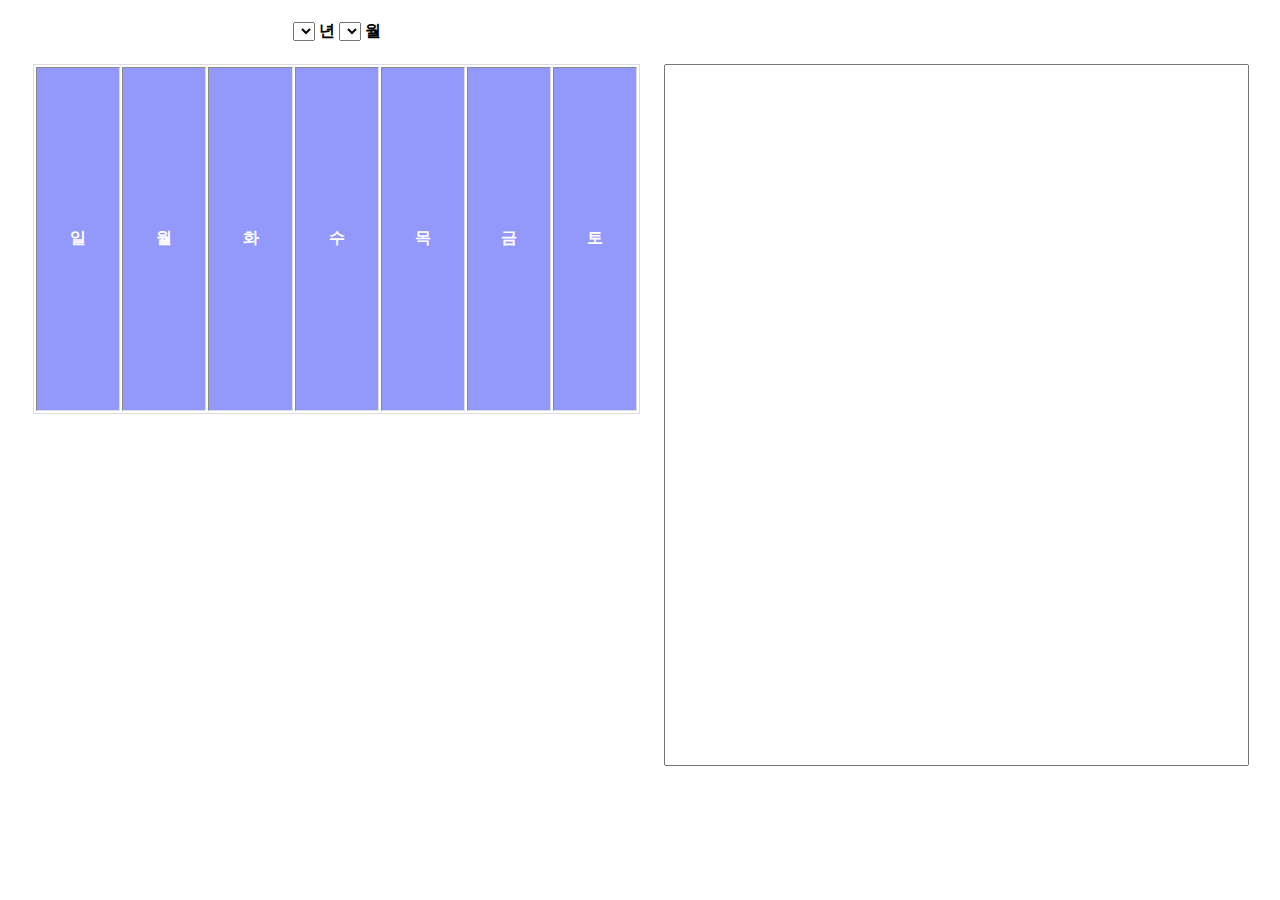
<file: intro/target/classes/templates/index.html>
<!DOCTYPE html>
<html lang="ko" xmlns="http://www.w3.org/1999/xhtml"
 xmlns:th="http://www.thymeleaf.org" 
 xmlns:layout="http://www.ultraq.net.nz/thymeleaf/layout">
<head th:include="layout/BaseSetting::head">
</head>
<body class="container-fluid">
	<div th:include="layout/header-menu::header-menu" id="header-menu"></div>
	<div th:include="layout/header::header" id="header"></div>
	<div layout:fragment="content" id="content">
		
		<div class="schedule-cover">
		<div style="width:50%;text-align: center;">
		
			<h4> <select id="selectYear"></select> 년 <select id="selectMonth" onchange="Calendar(id)"></select> 월</h4>
		</div>
			<table border=1  style="width:50%;height:50%;float:left;border:1px solid #ddd" class="schedule-table">
				<tr class="schedule-title">
					<td class="schedule-title-td" id="sunday" data-start="0">일</td>
					<td class="schedule-title-td" id="monday" data-start="1">월</td>
					<td class="schedule-title-td" id="tuesday" data-start="2">화</td>
					<td class="schedule-title-td" id="wednedsday" data-start="3">수</td>
					<td class="schedule-title-td" id="thursday" data-start="4">목</td>
					<td class="schedule-title-td" id="friday" data-start="5">금</td>
					<td class="schedule-title-td" id="saturday" data-start="6">토</td>
				</tr>
			</table>
			<div style="width:2%;float:left">&nbsp;</div>
			<div style="width:48%;height:100%;float:left">
			<textarea style='width:100%;height:100%;padding:0;resize: none;'></textarea>
			</div>
		</div>
	</div>
	<div th:include="layout/footer::footer" id="footer"></div>
	<div th:include="layout/sidebar::sidebar" id="sidebar"></div>
	<th:block layout:fragment="css">
		<style type="text/css">
			.schedule-cover{
			width:96%;
			height: 700px;
			margin : 1% 0 0 2%;
			}
			
			.schedule-title{
			width: 100%;
			height: 80px;
			font-weight: bold;
			background-color: rgba(100,110,250,0.7);
			color: white;
			}
			.schedule-title-td{
			width:14.2%;
			text-align: center;
			}
			.schedule-tr{
			width:100%;
			height:100px;
			}
			
			.schedule-td{
			height : 100px;
			padding : 0px;
			margin : 0px;
			top : 0;
			}
			.schedule-td-div{
			height:100%;
			}
		
		</style>
	</th:block>
	<th:block layout:fragment="script">
	 <th:block th:include="layout/BaseSetting::script"></th:block>
	 
		<script type="text/javascript" th:inline="javascript">
		// 2000년 1월 1일 은 토요일
		var start = "saturday";
		var month = [31,28,31,30,31,30,31,31,30,31,30,31];
		
			
			$(function(){
				
				var yearQuery = "";
				var startNum = 0;
				for(var i=2000;i<=2030;i++){
					yearQuery += "<option value='"+i+"'>"+i+"</option>";
				}
				$('#selectYear').html(yearQuery);
				
				var monthQuery ="";
				for(var i=1;i<=12;i++){
				monthQuery += "<option value='"+i+"'>"+i+"</option>";
				}
				$('#selectMonth').html(monthQuery);
					
				
				var query = "<tr class='schedule-tr'>";
				for(var i = 0;i<42;i++){
					if(i%7===0 && i != 0){
						query +="</tr>"
						query += "<tr class='schedule-tr'>";
					}
						query += "<td class='schedule-td' data-role='"+i+"'>"
									+"<div class='schedule-td-div' style='text-align: center'>"
										+"<span style='text-align:left;'> </span> "
									+"</div>"
								+"</td>"
				}
				query +="</tr>"
				
				$('.schedule-table').append(query);
				
				Calendar();
				
			});	
			
			function Calendar(id){
				console.log("id : "+$("#"+id).val());
				idValue = parseInt($("#"+id).val())-1;
				
				for(var i =0;i<$('.schedule-title-td').length;i++){ // $('.schedule-title-td').length 만큼 반복
					if($('.schedule-title-td').eq(i).attr('id') === start){ //$('.schedule-title-td').eq(i).attr('id') 가 saturday일 때 true
						console.log('같다 : '+$('.schedule-title-td').eq(i).attr('id'));
						for(j = 0;j<$('.schedule-td').length;j++){ // $('.schedule-td').length 의 갯수만큼 반복
							//schedule-title-td (월,화,수,목,금,토,일) 의 attr 의 값과 $('.schedule-td').attr('data-role') 의 값이 일치할때
							if($('.schedule-title-td').eq(i).attr('data-start') === $('.schedule-td').eq(j).attr('data-role')){
								startNum = j; // 같은 값의 위치를 저장
								//$('.schedule-td').eq(j).text("1");
							}
						}
					}
				}
				console.log("idValue 의 값 : "+idValue);
				console.log("month[idValue] : "+month[idValue])
				for(var a=1;a<=month[idValue];a++){ // 
					
					$('.schedule-td').eq(startNum++).html(a);
				}
			}
		</script>
	</th:block>
</body>
</html>
</file>
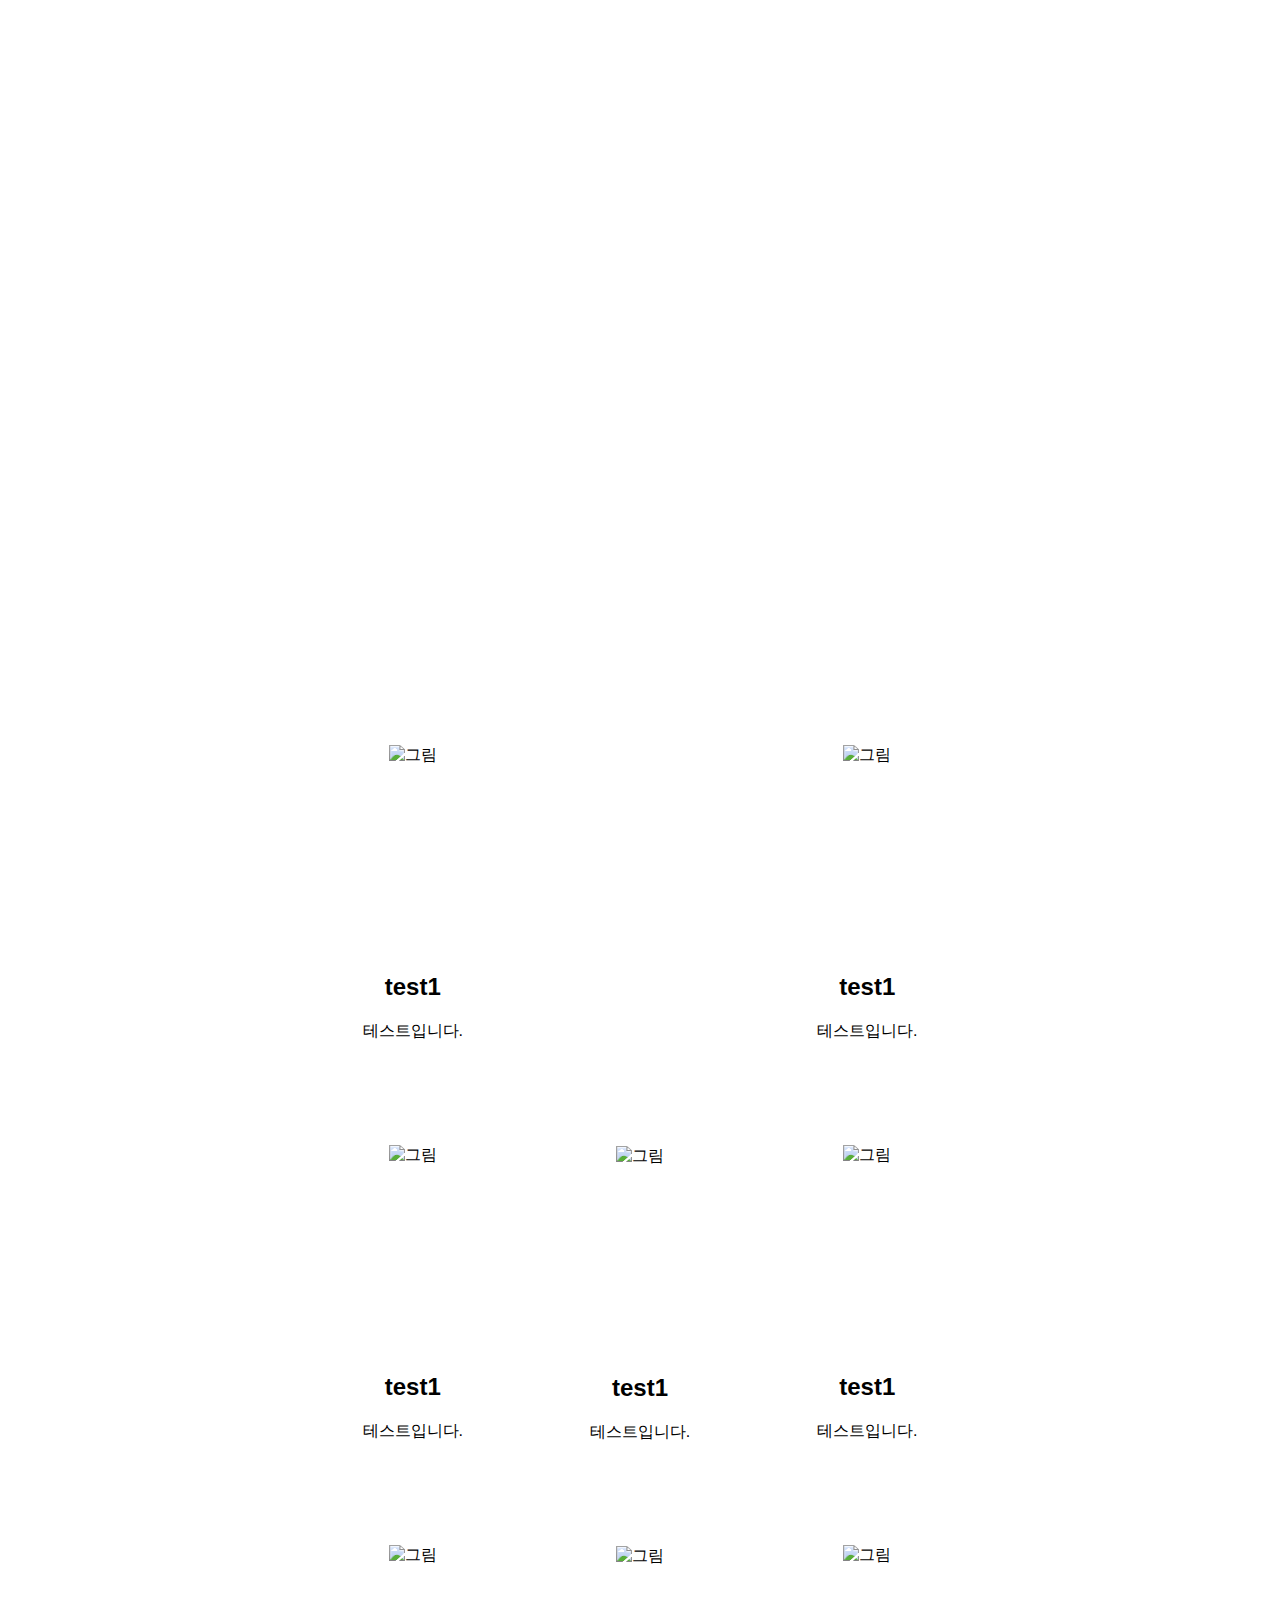
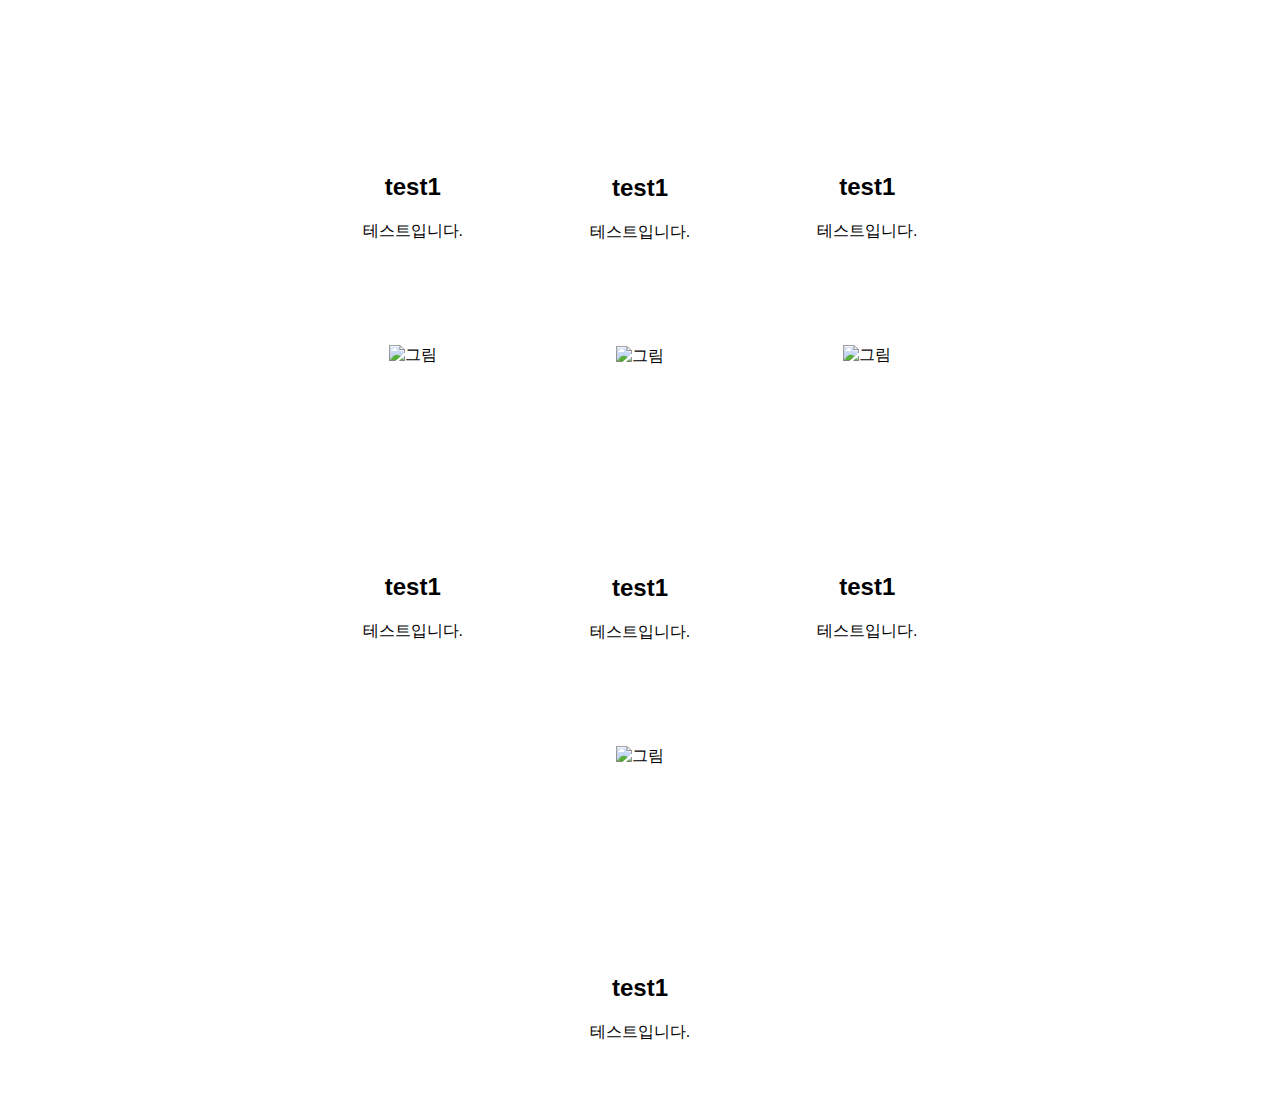
<file: intro/target/classes/templates/MainIntro.html>
<!DOCTYPE html>
<html lang="ko" xmlns="http://www.w3.org/1999/xhtml"
 xmlns:th="http://www.thymeleaf.org" 
 xmlns:layout="http://www.ultraq.net.nz/thymeleaf/layout">
<head th:include="layout/BaseSetting::head">
</head>
<body class="container-fluid">
		
		<div th:include="layout/header-menu::header-menu" id="header-menu"></div>
		<div th:include="layout/header::header" id="header"></div>
		<div layout:fragment="content" id="content">
		<div th:include="layout/introPopup::popup" class="div-box-grid"></div>
			<div class="div-box-cover-top">

				<div class="div-box-cover" >
					<div class="div-box">
						<div class="div-box-item-main">
							<img th:src="@{/img/image1.jpg}" style="width:100%;height:100%;" alt="그림">
						</div>
						
						<div class="div-box-item-sub">
							<h2> test1 </h2>
							<p>테스트입니다. </p>
						</div>
					</div>
					<div class="div-box">
						<div class="div-box-item-main">
							<img th:src="@{/img/image2.jpg}" style="width:100%;height:100%;" alt="그림">
						</div>
						
						<div class="div-box-item-sub">
							<h2> test1 </h2>
							<p>테스트입니다. </p>
						</div>
					</div>
					<div class="div-box">
						<div class="div-box-item-main">
							<img th:src="@{/img/image3.jpg}" style="width:100%;height:100%;" alt="그림">
						</div>
						
						<div class="div-box-item-sub">
							<h2> test1 </h2>
							<p>테스트입니다. </p>
						</div>
					</div>
			   </div>
	
				<div class="div-box-cover" >
					<div class="div-box">
						<div class="div-box-item-main">
							<img th:src="@{/img/image1.jpg}" style="width:100%;height:100%;" alt="그림">
						</div>
						
						<div class="div-box-item-sub">
							<h2> test1 </h2>
							<p>테스트입니다. </p>
						</div>
					</div>
					<div class="div-box">
						<div class="div-box-item-main">
							<img th:src="@{/img/image1.jpg}" style="width:100%;height:100%;" alt="그림">
						</div>
						
						<div class="div-box-item-sub">
							<h2> test1 </h2>
							<p>테스트입니다. </p>
						</div>
					</div>
					<div class="div-box">
						<div class="div-box-item-main">
							<img th:src="@{/img/image1.jpg}" style="width:100%;height:100%;" alt="그림">
						</div>
						
						<div class="div-box-item-sub">
							<h2> test1 </h2>
							<p>테스트입니다. </p>
						</div>
					</div>
			   </div>
			   
			   
			   	<div class="div-box-cover" >
					<div class="div-box">
						<div class="div-box-item-main">
							<img th:src="@{/img/image1.jpg}" style="width:100%;height:100%;" alt="그림">
						</div>
						
						<div class="div-box-item-sub">
							<h2> test1 </h2>
							<p>테스트입니다. </p>
						</div>
					</div>
					<div class="div-box">
						<div class="div-box-item-main">
							<img th:src="@{/img/back-image.jpg}" style="width:100%;height:100%;" alt="그림">
						</div>
						
						<div class="div-box-item-sub">
							<h2> test1 </h2>
							<p>테스트입니다. </p>
						</div>
					</div>
					<div class="div-box">
						<div class="div-box-item-main">
							<img th:src="@{/img/image4.jpg}" style="width:100%;height:100%;" alt="그림">
						</div>
						
						<div class="div-box-item-sub">
							<h2> test1 </h2>
							<p>테스트입니다. </p>
						</div>
					</div>
			   </div>
			   
			   
			   	<div class="div-box-cover" >
					<div class="div-box">
						<div class="div-box-item-main">
							<img th:src="@{/img/headerImg.jpg}" style="width:100%;height:100%;" alt="그림">
						</div>
						
						<div class="div-box-item-sub">
							<h2> test1 </h2>
							<p>테스트입니다. </p>
						</div>
					</div>
					<div class="div-box">
						<div class="div-box-item-main">
							<img th:src="@{/img/image2.jpg}" style="width:100%;height:100%;" alt="그림">
						</div>
						
						<div class="div-box-item-sub">
							<h2> test1 </h2>
							<p>테스트입니다. </p>
						</div>
					</div>
					<div class="div-box">
						<div class="div-box-item-main">
							<img th:src="@{/img/image4.jpg}" style="width:100%;height:100%;" alt="그림">
						</div>
						
						<div class="div-box-item-sub">
							<h2> test1 </h2>
							<p>테스트입니다. </p>
						</div>
					</div>
			   </div>
		   </div>

		</div>
		<div th:include="layout/footer::footer" id="footer"></div>
		<div th:include="layout/sidebar::sidebar" id="sidebar"></div>
	
	<th:block layout:fragment="css">
	<link th:href="@{css/slide.css?version=1}"  rel="stylesheet" type="text/css">
		<style type="text/css">
		.div-box-cover{
		width:100%;
		text-align: center;
		height:400px;
		}
		.div-box-cover-top{
		position: relative;
		width:100%;
		height:100%;
		}
		.div-box{
		transition: all ease 1s;
		width:400px;
		height:350px;
		display: inline-block;
		margin : 2%;
		font-family: 'Poppins', sans-serif;
		}
		.slideBtn{
			top:650px;
		}
		.div-box:hover{
		border: 1px solid #ddd;
		}
		#header{
		height: 700px;
		}
		.div-box:hover .div-box-item-main{
			transition : all .5s ease-in;
			transform : rotateY(180deg)
		}
		
		.div-box-item-main{
		
		margin-top : 3%;
		display: inline-block;
		width:360px;
		height:200px;
		}
		.div-box-item-sub{
		margin-top : 2%;
		display: inline-block;
		width:360px;
		height:100px;
		}
		.div-box-grid{
		color:white;
		width:100%;
		height: 100%;
		/* background-color: rgba(0,0,0,0.9); */
		position: fixed;
		display : none;
		text-align: center;
		z-index : 999;
		top : 0;
		/* margin: 7% 10% 10% 10%; */
		/* background-image: url( "./img/back-image.jpg" ); */
		background-position: center;
		background-size: 100% 100% ;
		}
		
		</style>
	</th:block>
	<th:block layout:fragment="script">
	 <th:block th:include="layout/BaseSetting::script"></th:block>
	 <script th:src="@{js/slide.js}" type="text/javascript"></script>
	 
		<script type="text/javascript" th:inline="javascript">
		
	/* 	$(function(){
 		var count = 0;
			setInterval(function(){
				
				if(count === $('.header-slide').length-1){
					console.log('들어옴 : '+count)
					$('#header-slide-1').animate({
						left : "100%"
					},3000)
					$('#header-slide-2').animate({
						left : "100%"
					},3000)
					$('#header-slide-3').animate({
						left : "100%"
					},3000)
					count =0;

 					$('#header-slide-'+count).animate({
						left : 0
					},3000,function(){
						$('#header-slide-1').css('display','none');
						$('#header-slide-2').css('display','none');
						$('#header-slide-3').css('display','none');
					
					})
				}
				else{
					console.log("else count: "+count)
					slide(count);
					count ++;
				}
			},3000);

		});	 */
		
		$(function(){

			
				$('.div-box').click(function(){
					$('.div-box-grid').slideDown();
				})
				
			});	
		
		$('.div-box').mouseover(function(){
			console.log('들어옴')
		})
		
		$('.div-box').mouseout(function(){
			console.log('들어옴')
		})
		
		
		
		
		
		
		
			$("#popup-cancle-btn").click(function(){
				$('.div-box-grid').slideUp();
			})
			$('.div-box-grid').click(function(e){
				if(e.target.className === "popup-cover" || e.target.className === "div-box-grid"){
					$('.div-box-grid').slideUp();
				}
				
			})
			function test(count){
				alert('count : '+count)
			}
		</script>
	</th:block>
</body>
</html>
</file>
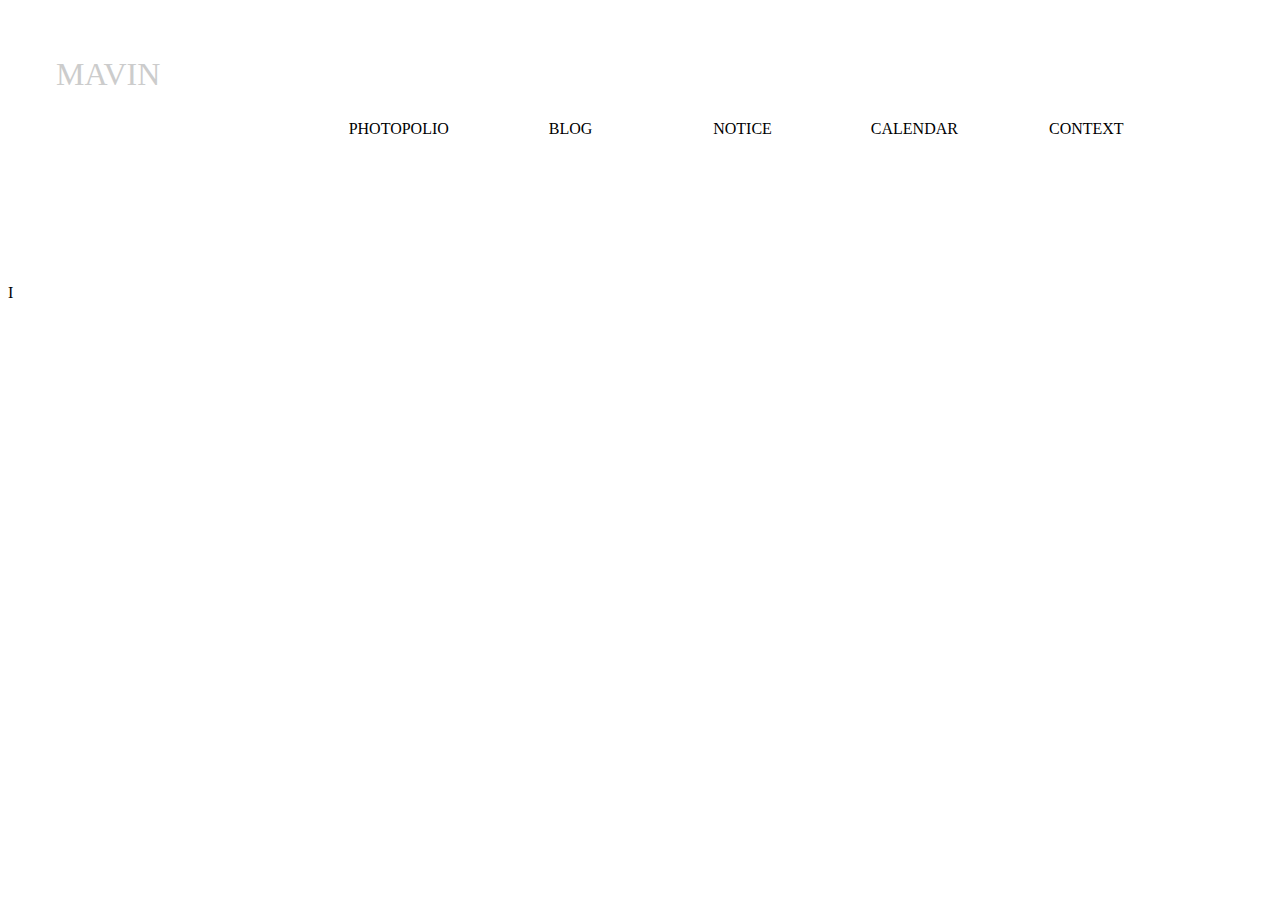
<file: intro/target/classes/templates/layout/header-menu.html>
<!DOCTYPE html>
<html lang="ko" xmlns="http://www.w3.org/1999/xhtml"
 xmlns:th="http://www.thymeleaf.org" 
 xmlns:layout="http://www.ultraq.net.nz/thymeleaf/layout">
<head>
<meta charset="utf-8">
<title>Insert title here</title>
<link href="https://fonts.googleapis.com/css?family=Poppins&display=swap" rel="stylesheet">
<link href="https://fonts.googleapis.com/css?family=Barlow&display=swap" rel="stylesheet">
	
</head>
<header th:fragment="header-menu" >

	<div id="header-menu-sub">
	<div class="header-logo-cover">
		<div id="Logo" data-no="0">MAVIN</div>
	</div>
		<div class="header-menu-item-cover">
			<div class="header-menu-item" id="profile" data-no="1">PHOTOPOLIO</div>
			<div class="header-menu-item" id="blog" data-no="2">BLOG</div>
			<div class="header-menu-item" id="notice" data-no="3">NOTICE</div>
			<div class="header-menu-item" id="calendar" data-no="4">CALENDAR</div>
			<div class="header-menu-item" id="setting"data-no="5"> CONTEXT</div>
		</div>
		<div class="header-menu-icon-cover">
			<div class="header-menu-icon" id="login" data-no="6"> <i class="fas fa-sign-in-alt fa-lg"></i></div> 
			<div class="header-menu-icon-none">I</div> 
			<div class="header-menu-icon" id="search"> <i class="fa fa-search fa-lg"></i></div> 
		</div>
		<div class="header-menu-search-popup-cover">
			<div class="header-menu-search-popup">
			<div class="header-menu-search-popup-title">검색어를 입력해 주세요.</div>
			<i class="fa fa-times pull-right fa-lg" id="search-popup-cancle-btn" aria-hidden="true"></i>
				<input type="text" id="search-popup">
			</div>
		</div>
		<!-- <span class="header-menu-item2" id="etcMenu2">&equiv;</span> -->
		<!-- <img th:src="@{img/setting-color-icon.png}" style="width:1.3em;height:1.3em;color : white"> -->
	</div>	<!-- 
	<div style="width:100%;height:100px;background-color: rgba(0,0,0,0.9);border:1px solid #ddd"></div> -->
<th:block layout:fragment="css">
		<style>
		#header-menu{
			font-size: 1em;
			font-weight: bold;
			color: #ddd;
			width:100%;
			top : 0;
			height: 10rem;
			font-family: 'Poppins', sans-serif;
			 background-color:rgba(230,30,10,0.8);
			position: sticky;
			z-index: 100;
		}
		#header-menu-sub{
			height:10rem;
			width:100%;
		}

		.header-logo-cover{
			width : 15%;
			height : 100%;
			display: inline-block;
			text-align: center;
			padding : 3rem 0 0 3rem;
		}
		.header-menu-item-cover{
			padding: 0 5%;
			width : 68%;
			height : 100%;
			display: inline-block;
			text-align: center;
			
		}
		.header-menu-icon-cover{
		width : 15%;
		height : 100%;
		display: inline-block;
		padding: 4rem 0 0 7%;
		}
		
		#Logo{
			float : left;
			width:10%;
			font-family: Slovic;
			font-size: 2em;
			color:#ccc;
		}
		#Logo:hover{
			color: #FFCC00;
			cursor: pointer;
		}

		.header-menu-item{
		
			width:20%;
			height:100%;
			float: left;
			padding-top:4rem;
		}
		.header-menu-item:hover{
			color: #FFCC00;
			cursor: pointer;
			border-top: 3px solid rgba(0,0,0,0.8);
			border-bottom: 3px solid #FFCC00;
		}
		.header-menu-icon-none{
		width: 10%;
		display: inline-block;
		float: left;
		}
		#searchText{
			float: left;
    		width: 60%;
    		border-radius: 5px;
		}
		
		.header-menu-icon{
			width:2em;
			display: inline-block;
			    float: left;
		}
		#search:hover,#login:hover{
			color: #FFCC00;
			cursor: pointer;
		}

		.header-menu-search-popup-cover{
		width: 100%;
		height: 20rem;
		background-color: rgba(0,0,0,0.9);
		position: absolute;
		top : 0;
		z-index: 101;
		display: none;
		}

		.header-menu-search-popup{
				width: 100%;
		height: 20rem;
		}
		#search-popup{
		width:50%;
		height:4rem;
		border-top : 0;
		border-left : 0;
		border-right : 0;
		border-bottom : 2px solid white;
		font-size : 2em;
		color : white;
		background-color: rgba(0,0,0,0);
		outline: none;
		margin: 0% 0 0 27%;
		}

		#search-popup-cancle-btn{
		color : white;
		width : 30px;
		height : 30px;
		font-size : 2rem;
		margin : 1% 1% 0 0;
		}
		.header-menu-search-popup-title{
		display: inline-block;
		margin: 6% 0 0 27%;
		
		}






			@media (min-width: 1200px) and (max-width: 1300px) {
	 		
		
	 	}
		@media (max-width: 1100px){
			body{
				min-width: 150%;
				overflow  :auto;
			}
		}
		.header-menu-icon-cover {
		    padding: 4rem 0 0 0;
		}
		
		#signUp{
		
		}
		 @media (min-width: 300px) and (max-width: 500px) {
			 #header-menu-sub{
			 	margin-left : 0;
			 	font-size: 0.7em;
			 }
		 }
		</style>


</header>
</html>
</file>
